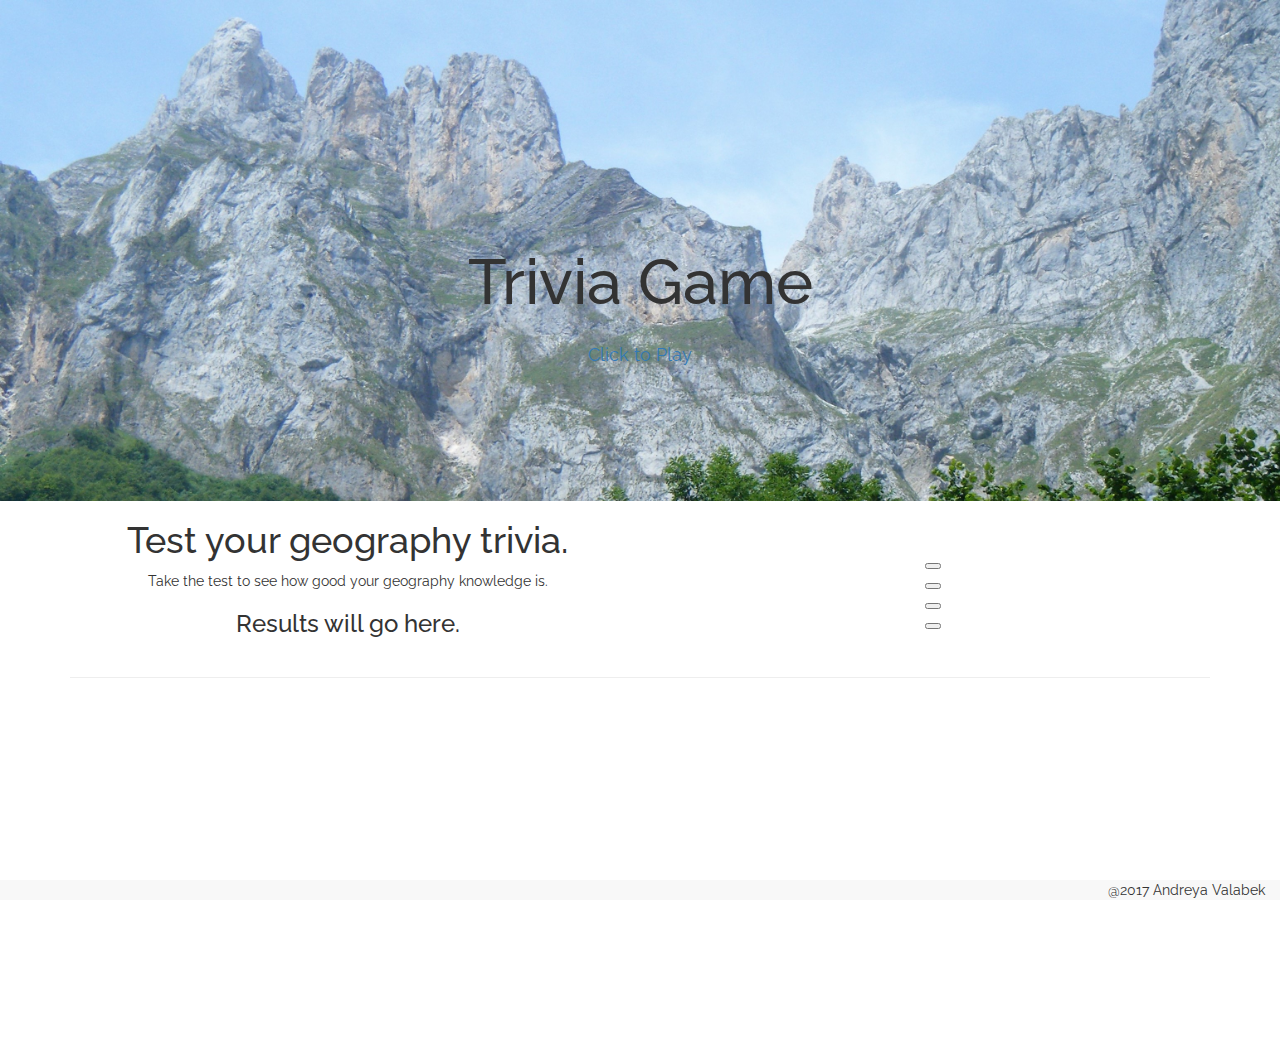
<file: index.html>
<!DOCTYPE html>
<html>

<head>
    <meta charset="utf-8">
    <meta http-equiv="X-UA-Compatible" content="IE=edge">
    <meta name="viewport" content="width=device-width, initial-scale=1">
    <!-- The above 3 meta tags *must* come first in the head; any other head content must come *after* these tags -->
    <title>Triva Game</title>
    <!-- Bootstrap  -->
    <link rel="stylesheet" href="https://maxcdn.bootstrapcdn.com/bootstrap/3.3.7/css/bootstrap.min.css" integrity="sha384-BVYiiSIFeK1dGmJRAkycuHAHRg32OmUcww7on3RYdg4Va+PmSTsz/K68vbdEjh4u" crossorigin="anonymous">
    <!-- CSS FIles -->
    <!--the reset.css must be above the style.css as loads in order but don't need it with bootstrap?-->
    <!-- <link href="assets/css/reset.css" rel="stylesheet" type="text/css"> -->
    <link href="assets/css/style.css" rel="stylesheet" type="text/css">
    <!--bootstrap and javascript links-->
    <script src="https://code.jquery.com/jquery-2.2.4.js" integrity="sha256-iT6Q9iMJYuQiMWNd9lDyBUStIq/8PuOW33aOqmvFpqI=" crossorigin="anonymous"></script>
    <script src="https://maxcdn.bootstrapcdn.com/bootstrap/3.3.7/js/bootstrap.min.js" integrity="sha384-Tc5IQib027qvyjSMfHjOMaLkfuWVxZxUPnCJA7l2mCWNIpG9mGCD8wGNIcPD7Txa" crossorigin="anonymous"></script>
    <!-- link to javascript -->
    <script type="text/javascript" src="assets/javascript/app.js"></script>
    <!-- link to jquery -->
    <script type="text/javascript" src="https://cdnjs.cloudflare.com/ajax/libs/jquery/3.2.1/jquery.min.js">
    </script>
    <!-- link to google fonts -->
    <link href="https://fonts.googleapis.com/css?family=Muli|Raleway|Work+Sans" rel="stylesheet">
</head>

<body>
    <div class="container body-content" id="background" style="background-image:url('assets/images/asturias.JPG')">
        <br>
        <br>
            <!-- ADD MORE BREAKS IF YOU WANT MORE IMAGE IN JUMBOTRON -->
            <br>
            <br>
            <br>
            <br>
            <br>
            <br>
            <br>
            <div class="jumbotron panel-transparent">
                <h1>Trivia Game</h1>
                <p></p>
                <p><a class="btn btn-lg" id="play" role="button">Click to Play</a></p>
            </div>
            <div class="panel-body">
            </div>
    </div>
    <div class="container">
        <div class="row">
            <div class="col-lg-6">
                <div class="text-center">
                    <h1>Test your geography trivia.</h1>
                    <p>
                        Take the test to see how good your geography knowledge is.</p>
                    <h3 id="results">Results will go here.</h3>
                    <h3 id="tally"></h3>

                </div>
            </div>
            <div class="col-lg-6">
                <div class="text-center questions">
                    <br>
                    <br>
                    <p class="question">
                    </p>
                    <div id="answers">
                        <div>
                        <button class="answer" id="answer1" data-choice="0"></button>
                        </div>
                        <div>
                            <button class="answer" id="answer2"  data-choice="1"></button>
                        </div>
                        <div>
                        <button class="answer" id="answer3" data-choice="2"></button>
                        </div>
                        <div>
                        <button class="answer" id="answer4"  data-choice="3"></button>
                    </div>
                    </div>
                </div>
            </div>
        </div>
        <hr>
    </div>
    <br>
    <br>
    <br>
    <br>
    <br>
    <br>
    <br>
    <br>
    <br>
    <br>
    <br>
    <br>
    <br>
    <br>
    <br>
    <br>
    <br>
    <br>
    <footer class="navbar-default navbar-fixed-bottom">
        <div class="container-fluid">
            <span>@2017 Andreya Valabek</span>
        </div>
    </footer>
    </div>
</body>

</html>
</file>
<file: assets/css/style.css>
.body-content {
   background-size: cover;
	width:100%;		
}

body {
	
	text-align:center;
	font-family: 'Raleway', sans-serif;
}
footer {
	text-align:right;
}
.panel-transparent {
        background: none;
    }

    .panel-transparent .panel-heading{
    
        background: rgba(122, 130, 136, 0.2)!important;
    }

    .panel-transparent .panel-body{
        background: rgba(46, 51, 56, 0.2)!important;
    }


    

    /*font-family: 'Muli', sans-serif;*/

    /*font-family: 'Work Sans', sans-serif;*/*/
</file>
